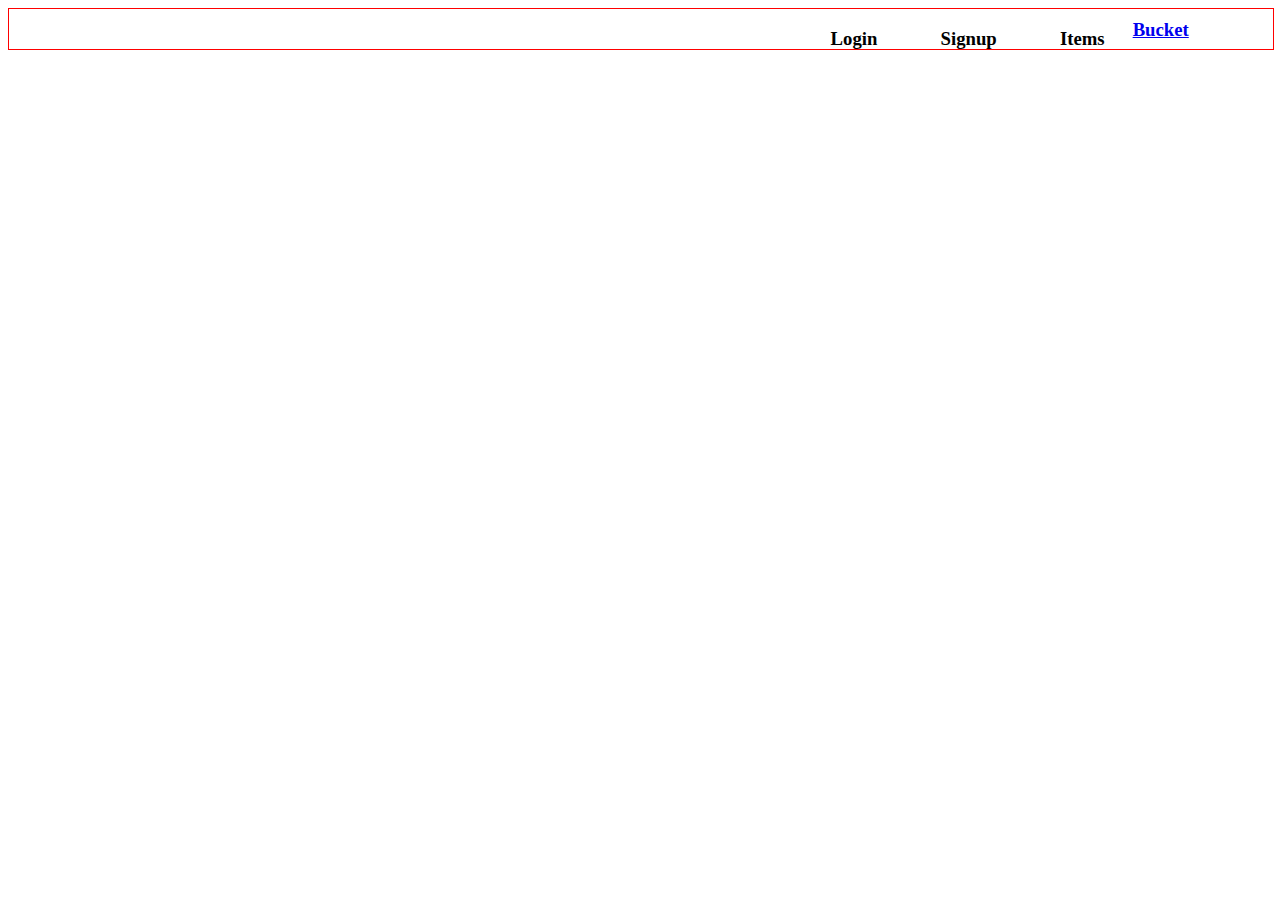
<file: index.html>
<!DOCTYPE html>
<html lang="en">
  <head>
    <meta charset="UTF-8" />
    <meta http-equiv="X-UA-Compatible" content="IE=edge" />
    <meta name="viewport" content="width=device-width, initial-scale=1.0" />
    <title>Home</title>
<link rel="stylesheet" href="/style/index.css">
  </head>

  <body>
    <div id="navbar">
      <h3 class="hb">Login</h3>
      <h3>Signup</h3>
      <h3>Items</h3>
    <a class="buc" href="bucket.html"><h3>Bucket</h3></a>  
      <!--Add navbar divs here-->
      <!-- Link to bucket.html -->
      <div id="coffee_count">
        <!--Show total number of coffee added to bucket here, do not add anything only Total count. Not even "Count - 5" but like this "5" -->
      </div>
    </div>

    <div id="menu">
      <!--Show coffee list here in grid format-->
      <!-- add an add to bucket button to each item, give it HTML id as 'add_to_bucket' -->
    </div>
  </body>
</html>
<script src="/scripts/index.js"></script>
</file>
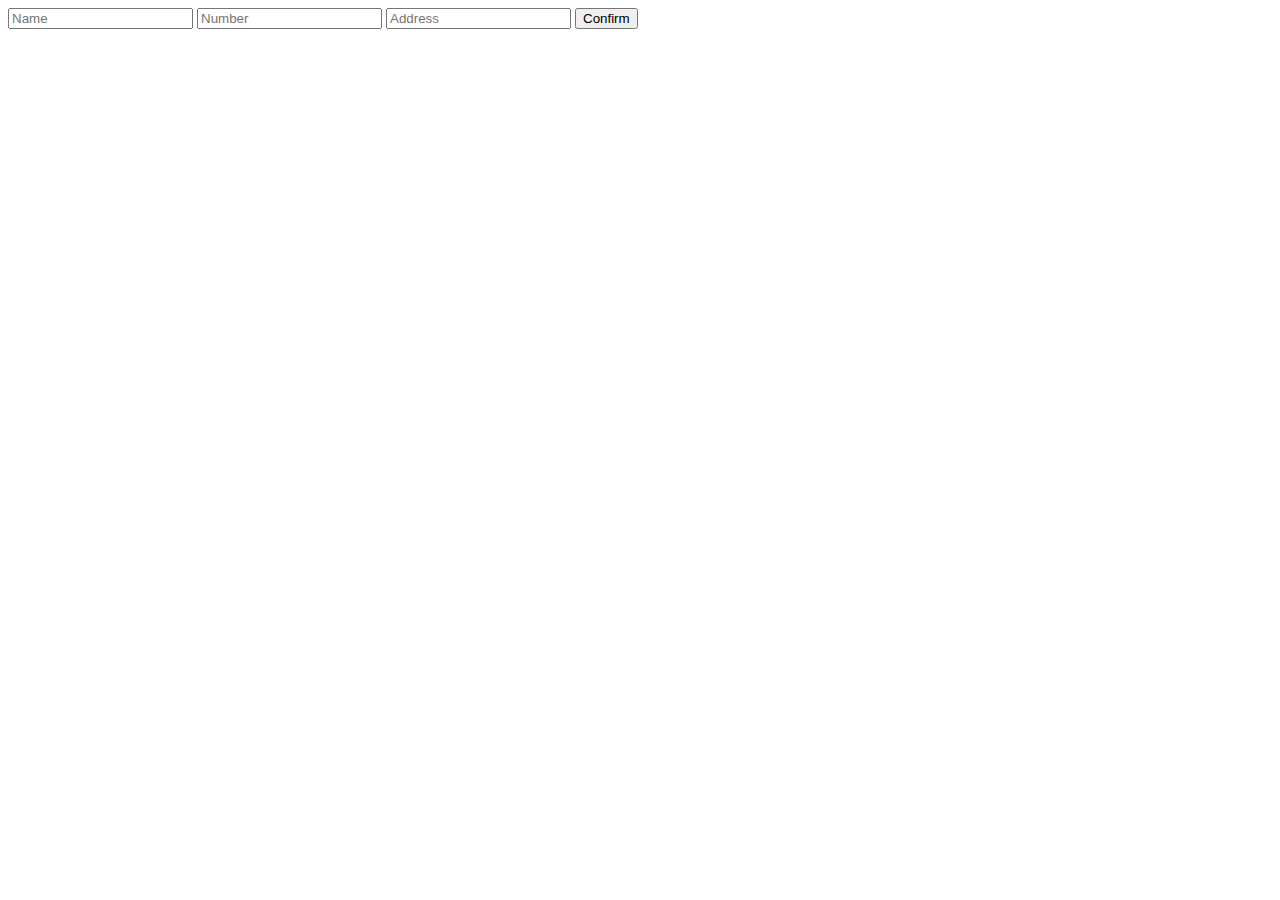
<file: checkout.html>
<!DOCTYPE html>
<html lang="en">
  <head>
    <meta charset="UTF-8" />
    <meta http-equiv="X-UA-Compatible" content="IE=edge" />
    <meta name="viewport" content="width=device-width, initial-scale=1.0" />
    <title>Checkout</title>
  </head>

  <body>
    <div id="order-form">
      <form action="" onsubmit="chekout(event)">
        <input type="text" id="name" placeholder="Name" >
        <input type="Number" id="number" placeholder="Number">
        <input type="text" id="address" placeholder="Address">
        <button id="confirm">Confirm</button>
      </form>
      <!--Add your form html element here-->
      <!--In form, give #name,#number and #address as HTML id's to relevant input elements -->
      <!-- confirm button with id "confirm" -->
    </div>
  </body>
</html>
<script src="/scripts/checkout.js"></script>
</file>
<file: style/index.css>
#navbar{
    border: 1px solid red;
    height: 40px;
    width: 100%;
    display: flex;
}
.hb{
    margin-left: 65%;
}
h3{
    display: inline;
       margin-left: 5%; 
}
.buc{
    margin-left: 2%;
    margin-top: 10px;
}
.center{
    text-align: center;
}
#add_to_bucket{
margin-left: 35%;
}
/* #coffee_count{
    /* margin-left: 30%; */

    /* height: 40px; 
     width: 5%; 
    border: 1px solid black;
} */
.img{
    height: 200px;
    width: 220px;
    margin-left: 70px;
}
#menu{
    display: grid;
    grid-template-columns: repeat(4,1fr);
    gap: 40px;
}
 .cofapp {
    margin-top: 15px;
    /* box-shadow: rgba(50, 50, 93, 0.25) 0px 6px 12px -2px, rgba(0, 0, 0, 0.3) 0px 3px 7px -3px; */
}
</file>
